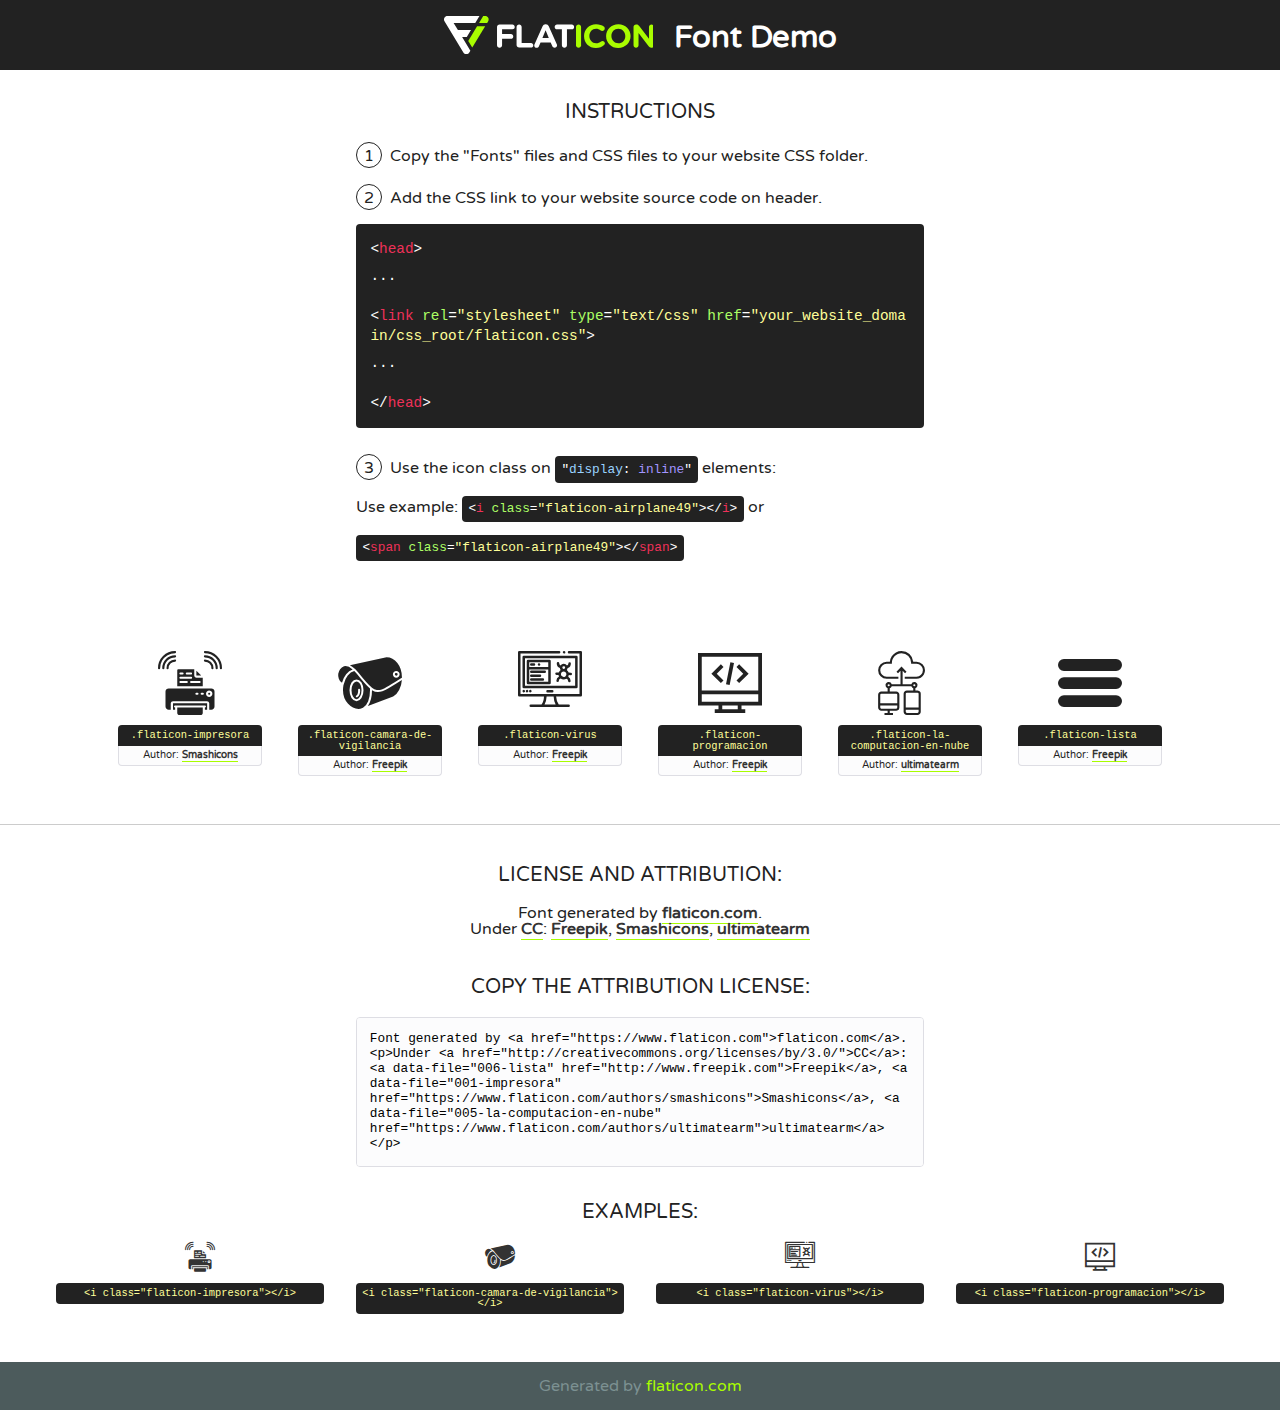
<file: font/font/flaticon.html>
<!DOCTYPE html>
<!--
  Flaticon icon font: Flaticon
  Creation date: 07/08/2020 14:50
-->
<html>
<!DOCTYPE html>
<html>

<head>
    <title>Flaticon WebFont</title>
    <link href="http://fonts.googleapis.com/css?family=Varela+Round" rel="stylesheet" type="text/css" />
    <link rel="stylesheet" type="text/css" href="flaticon.css">
    <meta charset="UTF-8">
    <style>
    html, body, div, span, applet, object, iframe,
    h1, h2, h3, h4, h5, h6, p, blockquote, pre,
    a, abbr, acronym, address, big, cite, code,
    del, dfn, em, img, ins, kbd, q, s, samp,
    small, strike, strong, sub, sup, tt, var,
    b, u, i, center,
    dl, dt, dd, ol, ul, li,
    fieldset, form, label, legend,
    table, caption, tbody, tfoot, thead, tr, th, td,
    article, aside, canvas, details, embed, 
    figure, figcaption, footer, header, hgroup, 
    menu, nav, output, ruby, section, summary,
    time, mark, audio, video {
        margin: 0;
        padding: 0;
        border: 0;
        font-size: 100%;
        font: inherit;
        vertical-align: baseline;
    }
    /* HTML5 display-role reset for older browsers */
    article, aside, details, figcaption, figure, 
    footer, header, hgroup, menu, nav, section {
        display: block;
    }
    body {
        line-height: 1;
    }
    ol, ul {
        list-style: none;
    }
    blockquote, q {
        quotes: none;
    }
    blockquote:before, blockquote:after,
    q:before, q:after {
        content: '';
        content: none;
    }
    table {
        border-collapse: collapse;
        border-spacing: 0;
    }
    body {
        font-family: 'Varela Round', Helvetica, Arial, sans-serif;
        font-size: 16px;
        color: #222;
    }
    a {
        color: #333;
        border-bottom: 1px solid #a9fd00;
        font-weight: bold;
        text-decoration: none;
    }
    * {
        -moz-box-sizing: border-box;
        -webkit-box-sizing: border-box;
        box-sizing: border-box;
        margin: 0;
        padding: 0;
    }
    [class^="flaticon-"]:before, [class*=" flaticon-"]:before, [class^="flaticon-"]:after, [class*=" flaticon-"]:after {
        font-family: Flaticon;
        font-size: 30px;
        font-style: normal;
        margin-left: 20px;
        color: #333;
    }
    .wrapper {
        max-width: 600px;
        margin: auto;
        padding: 0 1em;
    }
    .title {
        font-size: 1.25em;
        text-align: center;
        margin-bottom: 1em;
        text-transform: uppercase;
    }
    header {
        text-align: center;
        background-color: #222;
        color: #fff;
        padding: 1em;
    }
    header .logo {
        width: 210px;
        height: 38px;
        display: inline-block;
        vertical-align: middle;
        margin-right: 1em;
        border: none;
    }
    header strong {
        font-size: 1.95em;
        font-weight: bold;
        vertical-align: middle;
        margin-top: 5px;
        display: inline-block;
    }
    .demo {
        margin: 2em auto;
        line-height: 1.25em;
    }
    .demo ul li {
        margin-bottom: 1em;
    }
    .demo ul li .num {
        color: #222;
        border-radius: 20px;
        display: inline-block;
        width: 26px;
        padding: 3px;
        height: 26px;
        text-align: center;
        margin-right: 0.5em;
        border: 1px solid #222;
    }
    .demo ul li code {
        background-color: #222;
        border-radius: 4px;
        padding: 0.25em 0.5em;
        display: inline-block;
        color: #fff;
        font-family: Consolas,Monaco,Lucida Console,Liberation Mono,DejaVu Sans Mono,Bitstream Vera Sans Mono,Courier New, monospace;
        font-weight: lighter;
        margin-top: 1em;
        font-size: 0.8em;
        word-break: break-all;
    }
    .demo ul li code.big {
        padding: 1em;
        font-size: 0.9em;
    }
    .demo ul li code .red {
        color: #EF3159;
    }
    .demo ul li code .green {
        color: #ACFF65;
    }
    .demo ul li code .yellow {
        color: #FFFF99;
    }
    .demo ul li code .blue {
        color: #99D3FF;
    }
    .demo ul li code .purple {
        color: #A295FF;
    }
    .demo ul li code .dots {
        margin-top: 0.5em;
        display: block;
    }
    #glyphs {
        border-bottom: 1px solid #ccc;
        padding: 2em 0;
        text-align: center;
    }
    .glyph {
        display: inline-block;
        width: 9em;
        margin: 1em;
        text-align: center;
        vertical-align: top;
        background: #FFF;
    }
    .glyph .glyph-icon {
        padding: 10px;
        display: block;
        font-family:"Flaticon";
        font-size: 64px;
        line-height: 1;
    }
    .glyph .glyph-icon:before {
        font-size: 64px;
        color: #222;
        margin-left: 0;
    }
    .class-name {
        font-size: 0.65em;
        background-color: #222;
        color: #fff;
        border-radius: 4px 4px 0 0;
        padding: 0.5em;
        color: #FFFF99;
        font-family: Consolas,Monaco,Lucida Console,Liberation Mono,DejaVu Sans Mono,Bitstream Vera Sans Mono,Courier New, monospace;
    }
    .author-name {
        font-size: 0.6em;
        background-color: #fcfcfd;
        border: 1px solid #DEDEE4;
        border-top: 0;
        border-radius: 0 0 4px 4px;
        padding: 0.5em;
    }
    .class-name:last-child {
        font-size: 10px;
        color:#888;
    }
    .class-name:last-child a {
        font-size: 10px;
        color:#555;
    }
    .class-name:last-child a:hover {
        color:#a9fd00;
    }
    .glyph > input {
        display: block;
        width: 100px;
        margin: 5px auto;
        text-align: center;
        font-size: 12px;
        cursor: text;
    }
    .glyph > input.icon-input {
        font-family:"Flaticon";
        font-size: 16px;
        margin-bottom: 10px;
    }
    .attribution .title {
        margin-top: 2em;
    }
    .attribution textarea {
        background-color: #fcfcfd;
        padding: 1em;
        border: none;
        box-shadow: none;
        border: 1px solid #DEDEE4;
        border-radius: 4px;
        resize: none;
        width: 100%;
        height: 150px;
        font-size: 0.8em;
        font-family: Consolas,Monaco,Lucida Console,Liberation Mono,DejaVu Sans Mono,Bitstream Vera Sans Mono,Courier New, monospace;
        -webkit-appearance: none;
    }
    .iconsuse {
        margin: 2em auto;
        text-align: center;
        max-width: 1200px;
    }
    .iconsuse:after {
        content: '';
        display: table;
        clear: both;
    }
    .iconsuse .image {
        float: left;
        width: 25%;
        padding: 0 1em;
    }
    .iconsuse .image p {
        margin-bottom: 1em;
    }
    .iconsuse .image span {
        display: block;
        font-size: 0.65em;
        background-color: #222;
        color: #fff;
        border-radius: 4px;
        padding: 0.5em;
        color: #FFFF99;
        margin-top: 1em;
        font-family: Consolas,Monaco,Lucida Console,Liberation Mono,DejaVu Sans Mono,Bitstream Vera Sans Mono,Courier New, monospace;
    }
    #footer {
        text-align: center;
        background-color: #4C5B5C;
        color: #7c9192;
        padding: 1em;
    }
    #footer a {
        border: none;
        color: #a9fd00;
        font-weight: normal;
    }
    @media (max-width: 960px) {
        .iconsuse .image {
            width: 50%;
        }
    }
    @media (max-width: 560px) {
        .iconsuse .image {
            width: 100%;
        }
    }
    </style>
</head>

<body class="characters-off">

    <header>
        <a href="https://www.flaticon.com" target="_blank" class="logo">
            <svg version="1.1" xmlns="http://www.w3.org/2000/svg" xmlns:xlink="http://www.w3.org/1999/xlink" xmlns:a="http://ns.adobe.com/AdobeSVGViewerExtensions/3.0/" viewBox="0 0 560.875 102.036" enable-background="new 0 0 560.875 102.036" xml:space="preserve">
                <defs>
                </defs>
                <g>
                    <g class="letters">
                        <path fill="#ffffff" d="M141.596,29.675c0-3.777,2.985-6.767,6.764-6.767h34.438c3.426,0,6.15,2.728,6.15,6.15
                        c0,3.43-2.724,6.149-6.15,6.149h-27.674v13.091h23.719c3.429,0,6.151,2.724,6.151,6.15c0,3.43-2.723,6.149-6.151,6.149h-23.719
                        v17.574c0,3.773-2.986,6.761-6.764,6.761c-3.779,0-6.764-2.989-6.764-6.761V29.675z"></path>
                        <path fill="#ffffff" d="M193.844,29.149c0-3.781,2.985-6.767,6.764-6.767c3.776,0,6.763,2.985,6.763,6.767v42.957h25.039
                        c3.426,0,6.149,2.726,6.149,6.153c0,3.425-2.723,6.15-6.149,6.15h-31.802c-3.779,0-6.764-2.986-6.764-6.768V29.149z"></path>
                        <path fill="#ffffff" d="M241.891,75.71l21.438-48.407c1.492-3.341,4.215-5.357,7.906-5.357h0.792
                        c3.686,0,6.323,2.017,7.815,5.357l21.439,48.407c0.436,0.967,0.701,1.845,0.701,2.723c0,3.602-2.809,6.501-6.414,6.501
                        c-3.161,0-5.269-1.845-6.499-4.655l-4.132-9.661h-27.059l-4.301,10.102c-1.144,2.631-3.426,4.214-6.237,4.214
                        c-3.517,0-6.24-2.81-6.24-6.325C241.1,77.64,241.451,76.677,241.891,75.71z M279.932,58.666l-8.521-20.297l-8.526,20.297H279.932
                        z"></path>
                        <path fill="#ffffff" d="M314.864,35.387H301.86c-3.429,0-6.239-2.813-6.239-6.238c0-3.429,2.811-6.24,6.239-6.24h39.533
                        c3.426,0,6.237,2.811,6.237,6.24c0,3.425-2.811,6.238-6.237,6.238h-13.001v42.785c0,3.773-2.99,6.761-6.764,6.761
                        c-3.779,0-6.764-2.989-6.764-6.761V35.387z"></path>
                        <path fill="#A9FD00" d="M352.615,29.149c0-3.781,2.985-6.767,6.767-6.767c3.774,0,6.761,2.985,6.761,6.767v49.024
                        c0,3.773-2.987,6.761-6.761,6.761c-3.781,0-6.767-2.989-6.767-6.761V29.149z"></path>
                        <path fill="#A9FD00" d="M374.132,53.836v-0.179c0-17.481,13.178-31.801,32.065-31.801c9.22,0,15.459,2.458,20.557,6.238
                        c1.402,1.054,2.637,2.985,2.637,5.357c0,3.692-2.985,6.59-6.681,6.59c-1.845,0-3.071-0.702-4.044-1.319
                        c-3.776-2.813-7.729-4.393-12.562-4.393c-10.364,0-17.831,8.611-17.831,19.154v0.173c0,10.542,7.291,19.329,17.831,19.329
                        c5.715,0,9.492-1.756,13.359-4.834c1.049-0.874,2.458-1.491,4.039-1.491c3.429,0,6.325,2.813,6.325,6.236
                        c0,2.106-1.056,3.78-2.282,4.834c-5.539,4.834-12.036,7.733-21.878,7.733C387.572,85.464,374.132,71.493,374.132,53.836z"></path>
                        <path fill="#A9FD00" d="M433.009,53.836v-0.179c0-17.481,13.79-31.801,32.766-31.801c18.981,0,32.592,14.143,32.592,31.628v0.173
                        c0,17.483-13.785,31.807-32.769,31.807C446.625,85.464,433.009,71.32,433.009,53.836z M484.224,53.836v-0.179
                        c0-10.539-7.725-19.326-18.626-19.326c-10.893,0-18.449,8.611-18.449,19.154v0.173c0,10.542,7.73,19.329,18.626,19.329
                        C476.676,72.986,484.224,64.378,484.224,53.836z"></path>
                        <path fill="#A9FD00" d="M506.233,29.321c0-3.774,2.99-6.763,6.767-6.763h1.401c3.252,0,5.183,1.583,7.029,3.953l26.093,34.265
                        V29.059c0-3.692,2.99-6.677,6.681-6.677c3.683,0,6.671,2.985,6.671,6.677v48.934c0,3.78-2.987,6.765-6.764,6.765h-0.436
                        c-3.257,0-5.188-1.581-7.034-3.953l-27.056-35.492v32.944c0,3.687-2.985,6.676-6.678,6.676c-3.683,0-6.673-2.989-6.673-6.676
                        V29.321z"></path>
                    </g>
                    <g class="insignia">
                        <path fill="#ffffff" d="M48.372,56.137h12.517l11.156-18.537H37.186L25.688,18.539h57.825L94.668,0H9.271
                        C5.925,0,2.842,1.801,1.198,4.716c-1.644,2.907-1.593,6.482,0.134,9.343l50.38,83.501c1.678,2.781,4.689,4.476,7.938,4.476
                        c3.246,0,6.257-1.695,7.935-4.476l2.898-4.804L48.372,56.137z"></path>
                        <g class="i">
                            <path fill="#A9FD00" d="M93.575,18.539h0.031v0.004l21.652,0.004l2.705-4.488c1.727-2.861,1.778-6.436,0.133-9.343
                            C116.454,1.801,113.371,0,110.026,0h-5.294L93.575,18.539z"></path>
                            <polygon fill="#A9FD00" points="88.291,27.356 64.725,66.486 75.519,84.404 109.942,27.356"></polygon>
                        </g>
                    </g>
                </g>
            </svg>
        </a>
        <strong>Font Demo</strong>
    </header>


    <section class="demo wrapper">

        <p class="title">Instructions</p>

        <ul>
            <li>
                <span class="num">1</span>Copy the "Fonts" files and CSS files to your website CSS folder.
            </li>
            <li>
                <span class="num">2</span>Add the CSS link to your website source code on header.
                <code class="big">
                    &lt;<span class="red">head</span>&gt;
                    <br/><span class="dots">...</span>
                    <br/>&lt;<span class="red">link</span> <span class="green">rel</span>=<span class="yellow">"stylesheet"</span> <span class="green">type</span>=<span class="yellow">"text/css"</span> <span class="green">href</span>=<span class="yellow">"your_website_domain/css_root/flaticon.css"</span>&gt;
                    <br/><span class="dots">...</span>
                    <br/>&lt;/<span class="red">head</span>&gt;
                </code>
            </li>

            <li>
                <p>
                    <span class="num">3</span>Use the icon class on <code>"<span class="blue">display</span>:<span class="purple"> inline</span>"</code> elements:
                    <br />
                    Use example: <code>&lt;<span class="red">i</span> <span class="green">class</span>=<span class="yellow">&quot;flaticon-airplane49&quot;</span>&gt;&lt;/<span class="red">i</span>&gt;</code> or <code>&lt;<span class="red">span</span> <span class="green">class</span>=<span class="yellow">&quot;flaticon-airplane49&quot;</span>&gt;&lt;/<span class="red">span</span>&gt;</code>
            </li>
        </ul>

    </section>




   <section id="glyphs">          
    
      
        <div class="glyph"><div class="glyph-icon flaticon-impresora"></div>
            <div class="class-name">.flaticon-impresora</div>
            <div class="author-name">Author: <a data-file="001-impresora" href="https://www.flaticon.com/authors/smashicons">Smashicons</a> </div> 
        </div>        
        
        <div class="glyph"><div class="glyph-icon flaticon-camara-de-vigilancia"></div>
            <div class="class-name">.flaticon-camara-de-vigilancia</div>
            <div class="author-name">Author: <a data-file="002-camara-de-vigilancia" href="http://www.freepik.com">Freepik</a> </div> 
        </div>        
        
        <div class="glyph"><div class="glyph-icon flaticon-virus"></div>
            <div class="class-name">.flaticon-virus</div>
            <div class="author-name">Author: <a data-file="003-virus" href="http://www.freepik.com">Freepik</a> </div> 
        </div>        
        
        <div class="glyph"><div class="glyph-icon flaticon-programacion"></div>
            <div class="class-name">.flaticon-programacion</div>
            <div class="author-name">Author: <a data-file="004-programacion" href="http://www.freepik.com">Freepik</a> </div> 
        </div>        
        
        <div class="glyph"><div class="glyph-icon flaticon-la-computacion-en-nube"></div>
            <div class="class-name">.flaticon-la-computacion-en-nube</div>
            <div class="author-name">Author: <a data-file="005-la-computacion-en-nube" href="https://www.flaticon.com/authors/ultimatearm">ultimatearm</a> </div> 
        </div>        
        
        <div class="glyph"><div class="glyph-icon flaticon-lista"></div>
            <div class="class-name">.flaticon-lista</div>
            <div class="author-name">Author: <a data-file="006-lista" href="http://www.freepik.com">Freepik</a> </div> 
        </div>        
        

    </section>



    <section class="attribution wrapper"   style="text-align:center;">

      <div class="title">License and attribution:</div><div class="attrDiv">Font generated by <a href="https://www.flaticon.com">flaticon.com</a>. <div><p>Under <a href="http://creativecommons.org/licenses/by/3.0/">CC</a>: <a data-file="006-lista" href="http://www.freepik.com">Freepik</a>, <a data-file="001-impresora" href="https://www.flaticon.com/authors/smashicons">Smashicons</a>, <a data-file="005-la-computacion-en-nube" href="https://www.flaticon.com/authors/ultimatearm">ultimatearm</a></p>  </div>
      </div>
      <div class="title">Copy the Attribution License:</div>

    <textarea onclick="this.focus();this.select();">Font generated by &lt;a href=&quot;https://www.flaticon.com&quot;&gt;flaticon.com&lt;/a&gt;. <p>Under <a href="http://creativecommons.org/licenses/by/3.0/">CC</a>: <a data-file="006-lista" href="http://www.freepik.com">Freepik</a>, <a data-file="001-impresora" href="https://www.flaticon.com/authors/smashicons">Smashicons</a>, <a data-file="005-la-computacion-en-nube" href="https://www.flaticon.com/authors/ultimatearm">ultimatearm</a></p>  
     </textarea>

    </section>

    <section class="iconsuse">

          <div class="title">Examples:</div>            
             
            <div class="image">
                <p>
                    <i class="glyph-icon flaticon-impresora"></i> 
                    <span>&lt;i class=&quot;flaticon-impresora&quot;&gt;&lt;/i&gt;</span>
                </p>
            </div>
            
            <div class="image">
                <p>
                    <i class="glyph-icon flaticon-camara-de-vigilancia"></i> 
                    <span>&lt;i class=&quot;flaticon-camara-de-vigilancia&quot;&gt;&lt;/i&gt;</span>
                </p>
            </div>
            
            <div class="image">
                <p>
                    <i class="glyph-icon flaticon-virus"></i> 
                    <span>&lt;i class=&quot;flaticon-virus&quot;&gt;&lt;/i&gt;</span>
                </p>
            </div>
            
            <div class="image">
                <p>
                    <i class="glyph-icon flaticon-programacion"></i> 
                    <span>&lt;i class=&quot;flaticon-programacion&quot;&gt;&lt;/i&gt;</span>
                </p>
            </div>
                       
        </div>
                            
    </section>

<div id="footer">
    <div>Generated by <a href="https://www.flaticon.com">flaticon.com</a>
    </div>
</div>



</body>
</html>
</file>
<file: font/font/flaticon.css>
/*
  	Flaticon icon font: Flaticon
  	Creation date: 07/08/2020 14:50
  	*/

@font-face {
  font-family: "Flaticon";
  src: url("./Flaticon.eot");
  src: url("./Flaticon.eot?#iefix") format("embedded-opentype"),
       url("./Flaticon.woff2") format("woff2"),
       url("./Flaticon.woff") format("woff"),
       url("./Flaticon.ttf") format("truetype"),
       url("./Flaticon.svg#Flaticon") format("svg");
  font-weight: normal;
  font-style: normal;
}

@media screen and (-webkit-min-device-pixel-ratio:0) {
  @font-face {
    font-family: "Flaticon";
    src: url("./Flaticon.svg#Flaticon") format("svg");
  }
}

[class^="flaticon-"]:before, [class*=" flaticon-"]:before,
[class^="flaticon-"]:after, [class*=" flaticon-"]:after {   
  font-family: Flaticon;
        font-size: 20px;
font-style: normal;
margin-left: 20px;
}

.flaticon-impresora:before { content: "\f100"; }
.flaticon-camara-de-vigilancia:before { content: "\f101"; }
.flaticon-virus:before { content: "\f102"; }
.flaticon-programacion:before { content: "\f103"; }
.flaticon-la-computacion-en-nube:before { content: "\f104"; }
.flaticon-lista:before { content: "\f105"; }

.flaticon-lista:before {
  font-size: 30px;
}
.flaticon-impresora:before, .flaticon-camara-de-vigilancia:before,
.flaticon-virus:before, .flaticon-programacion:before, 
.flaticon-la-computacion-en-nube:before {
  font-size: 70px;
}
</file>
